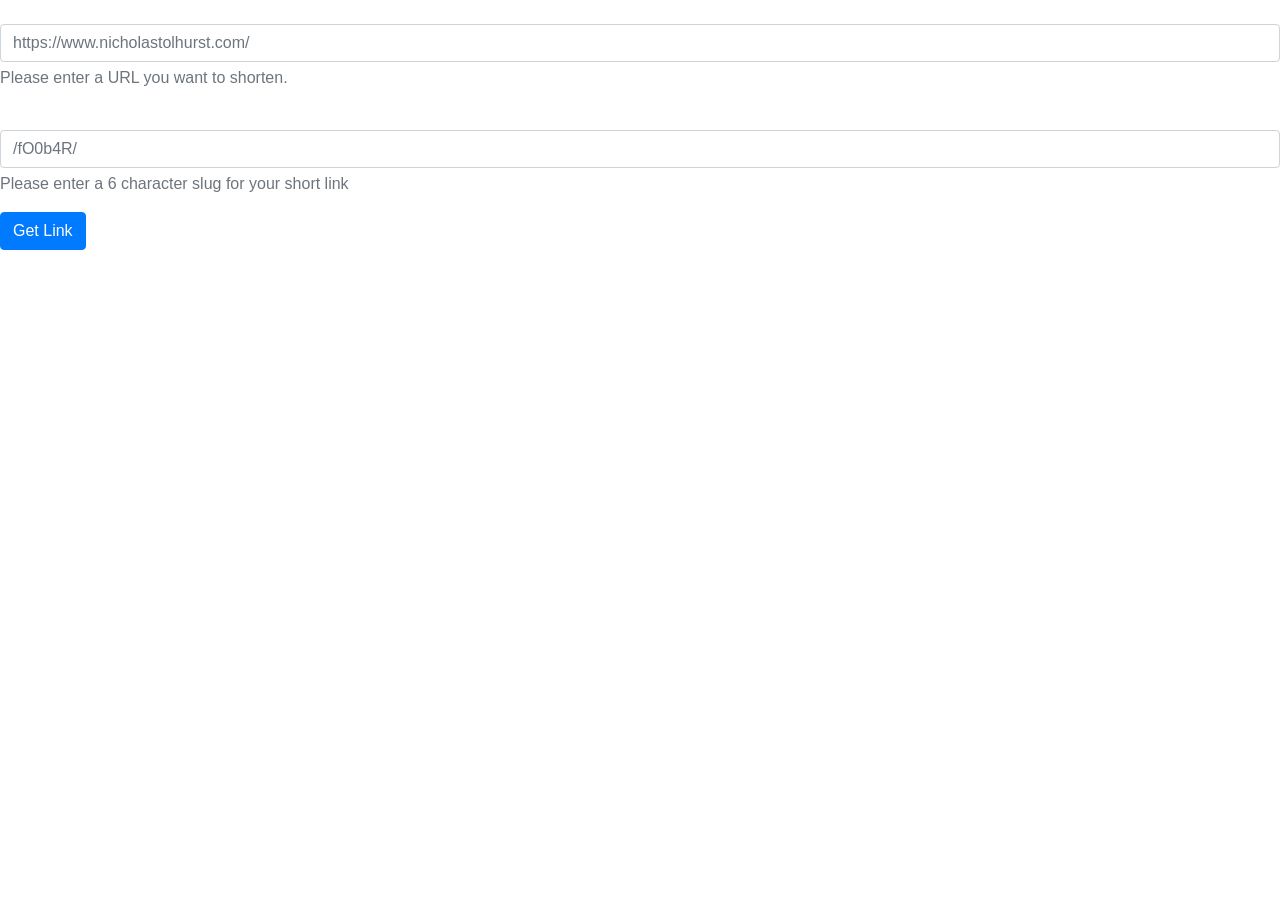
<file: src/api/index.html>
<!DOCTYPE html>
<html lang="en">
  <head>
    <meta http-equiv="content-type" content="text/html; charset=UTF-8">
    <meta charset="utf-8">
    <title>Form</title>
    <link rel="stylesheet" href="https://stackpath.bootstrapcdn.com/bootstrap/4.1.3/css/bootstrap.min.css"> 
    <link rel="stylesheet" href="https://maxcdn.bootstrapcdn.com/font-awesome/4.7.0/css/font-awesome.min.css">
  </head>
  <body>
    <form>
      <div class="form-group">
        <label></label> 
        <input id="url" name="url" placeholder="https://www.nicholastolhurst.com/" type="text" aria-describedby="urlHelpBlock" required="required" class="form-control"> 
        <span id="urlHelpBlock" class="form-text text-muted">Please enter a URL you want to shorten.</span>
      </div>
      <div class="form-group">
        <label></label> 
        <input id="text1" name="text1" placeholder="/fO0b4R/" type="text" aria-describedby="text1HelpBlock" class="form-control"> 
        <span id="text1HelpBlock" class="form-text text-muted">Please enter a 6 character slug for your short link</span>
      </div> 
      <div class="form-group">
        <button name="submit" type="submit" class="btn btn-primary">Get Link</button>
      </div>
    </form>
  </body>
</html>
</file>
